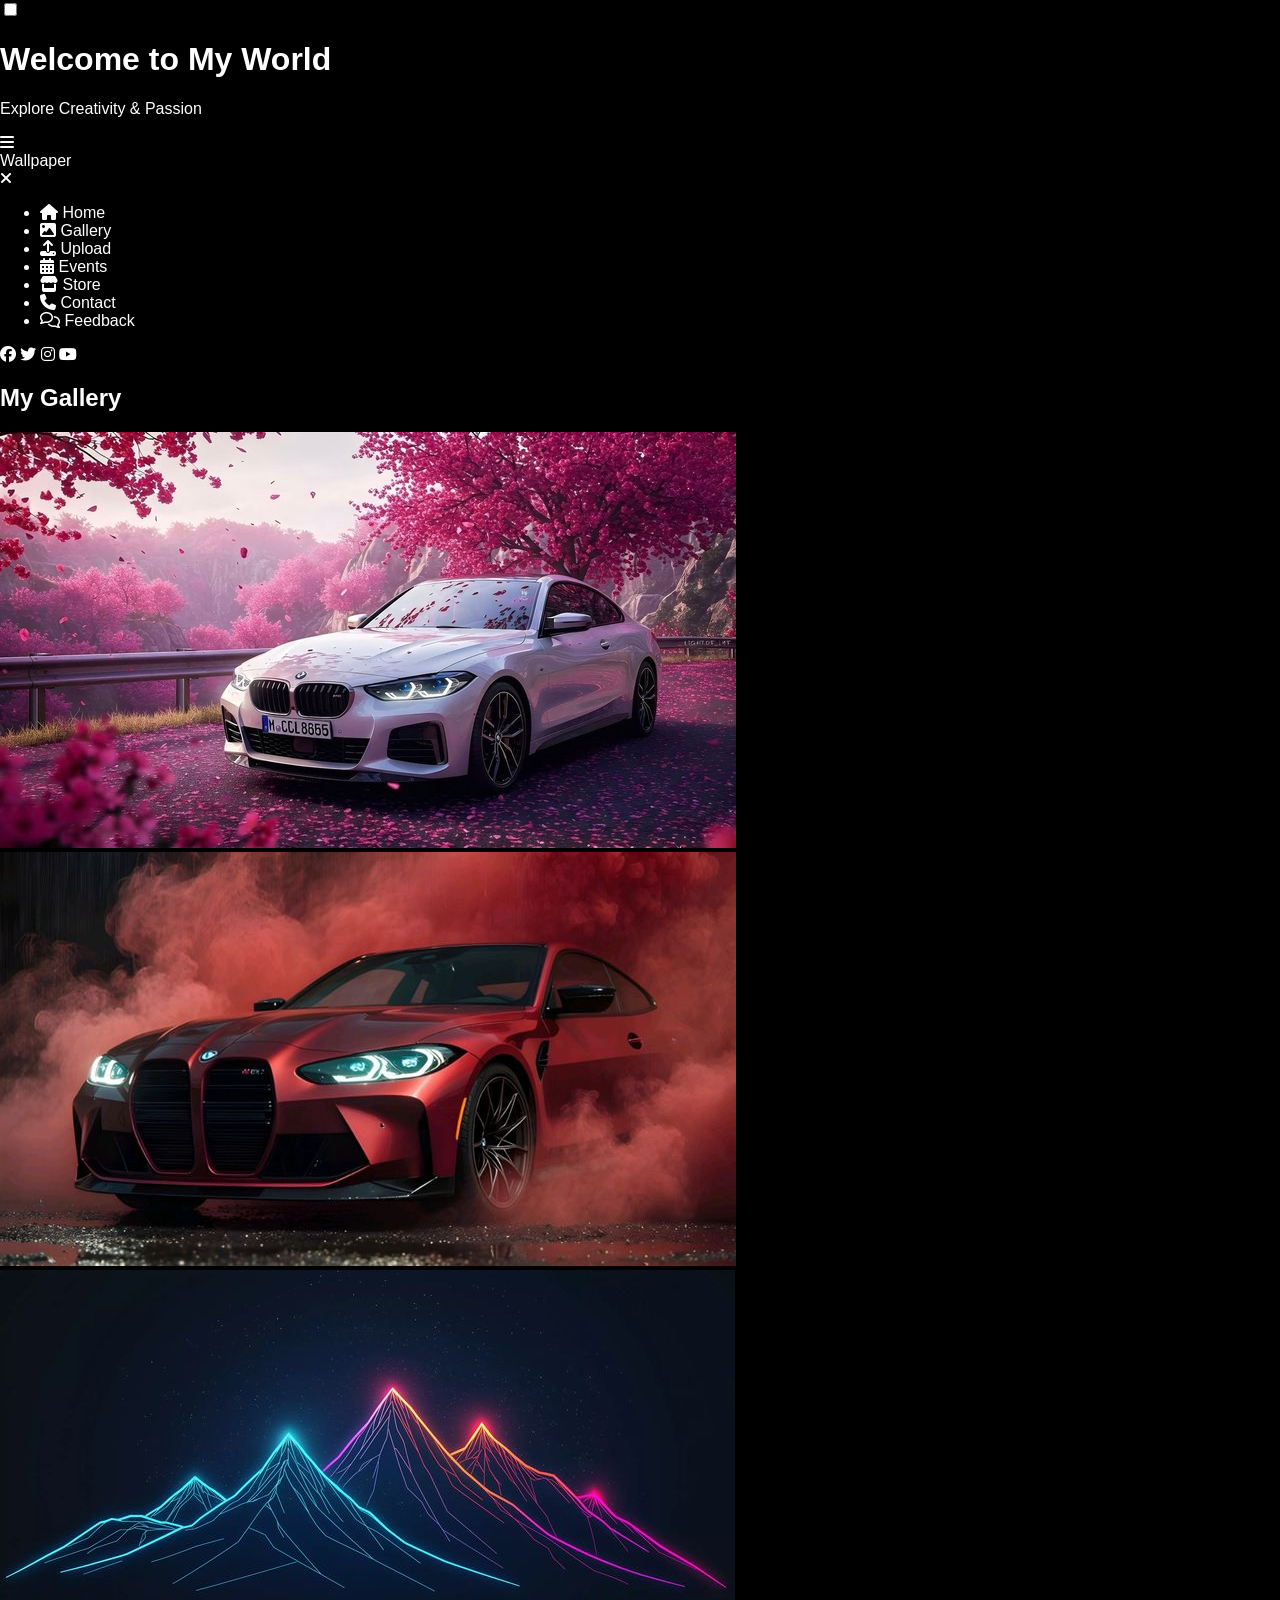
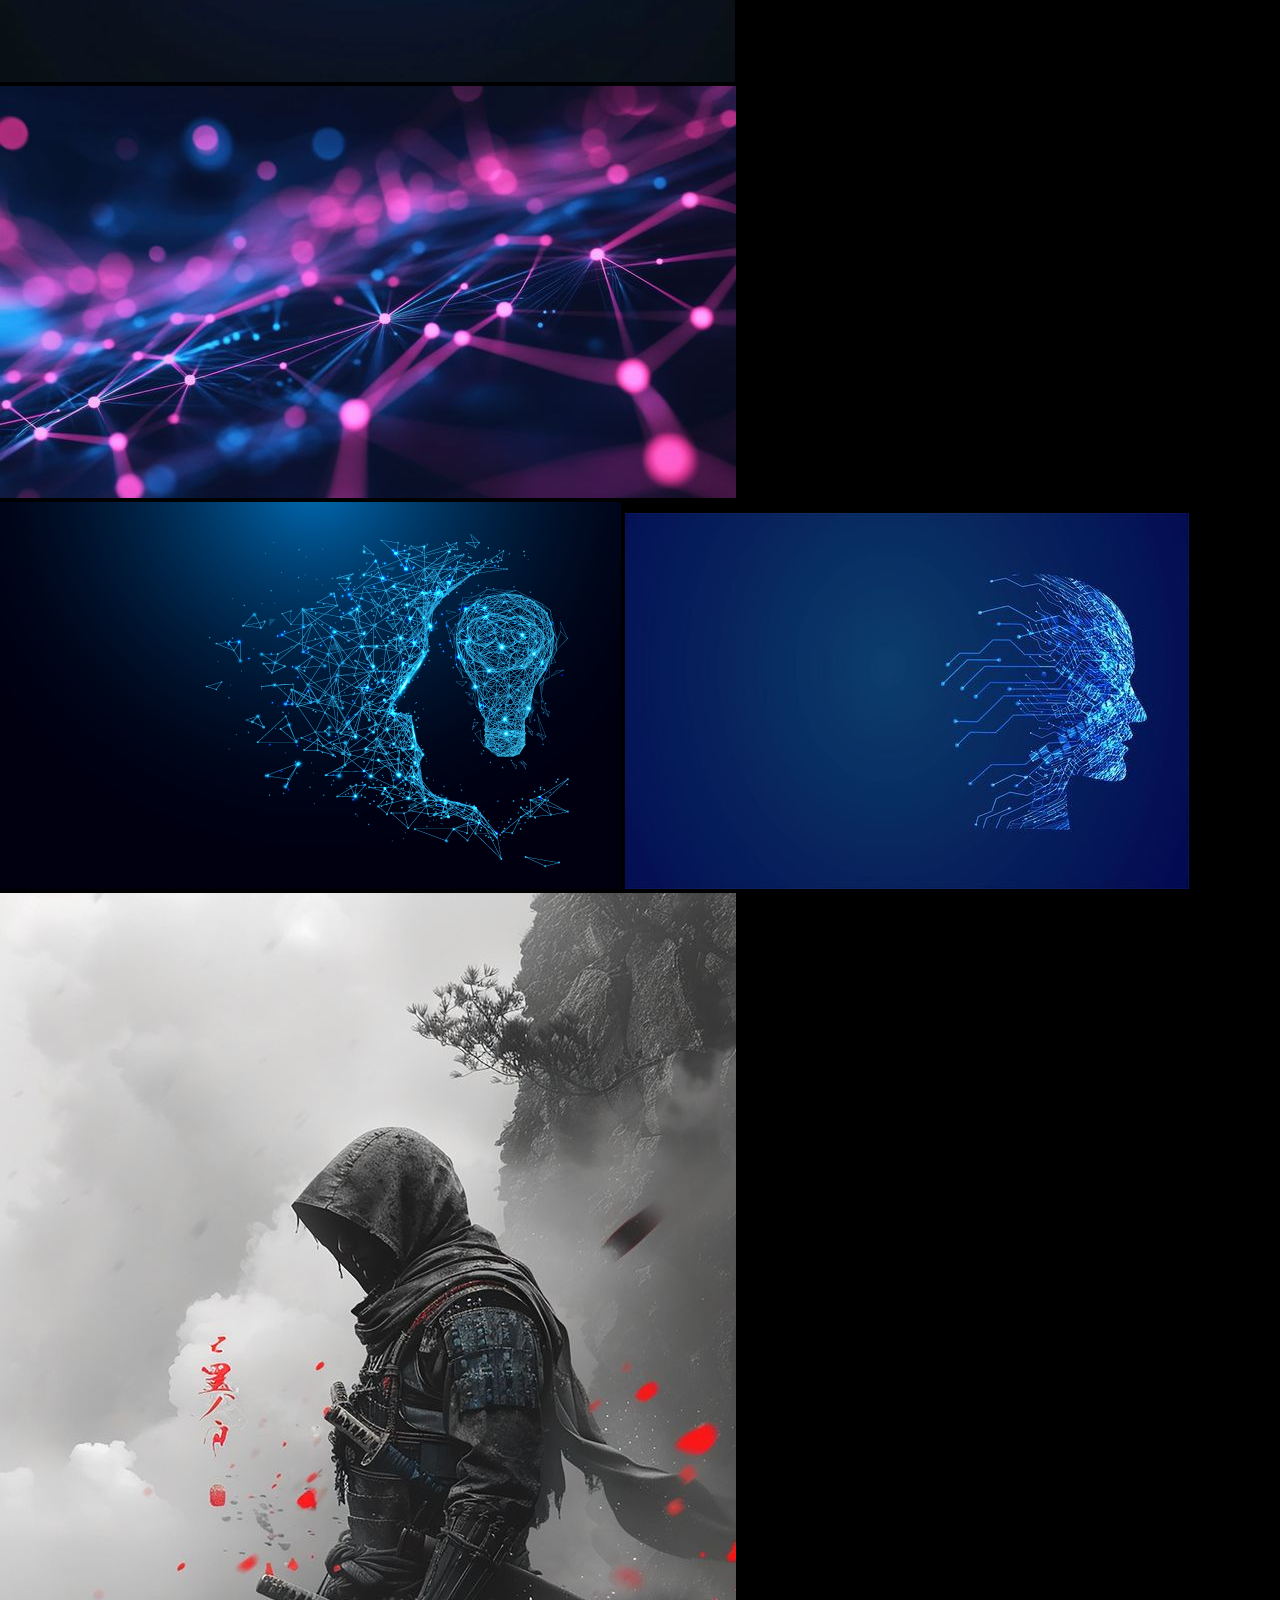
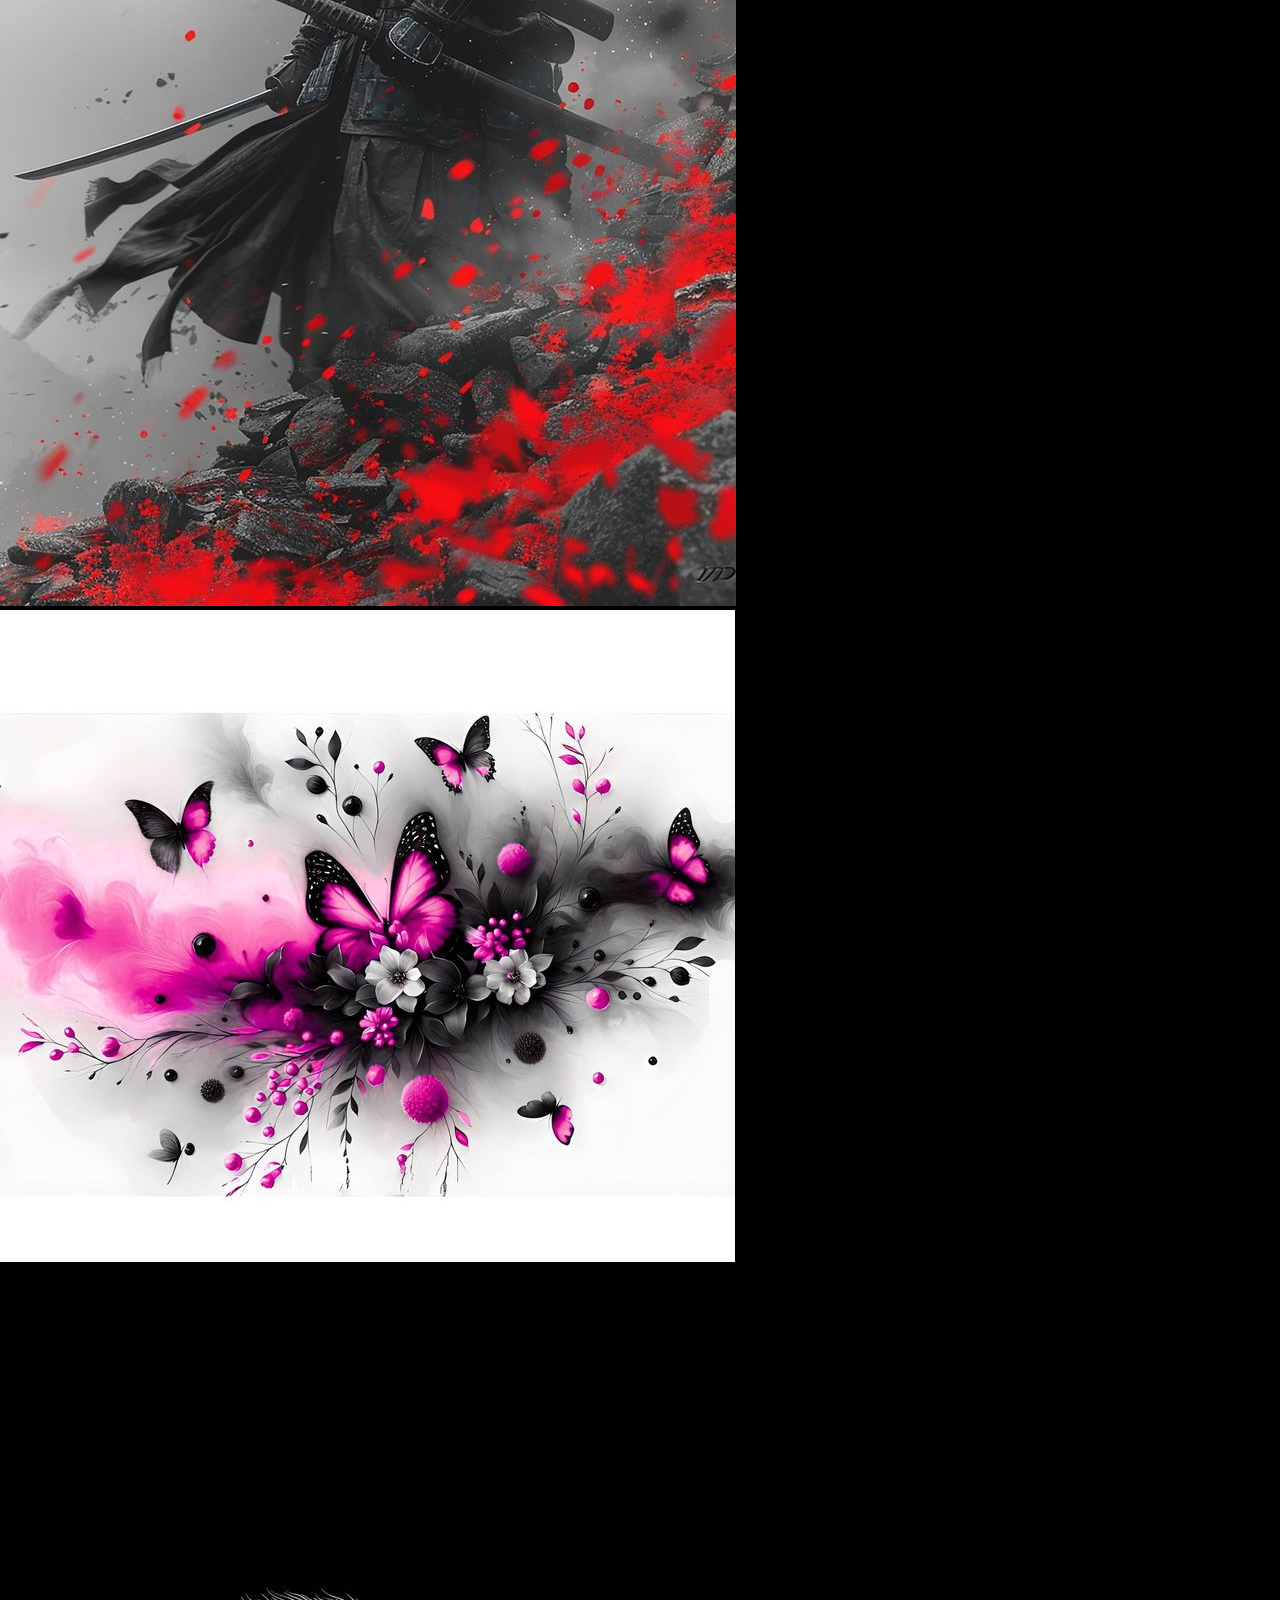
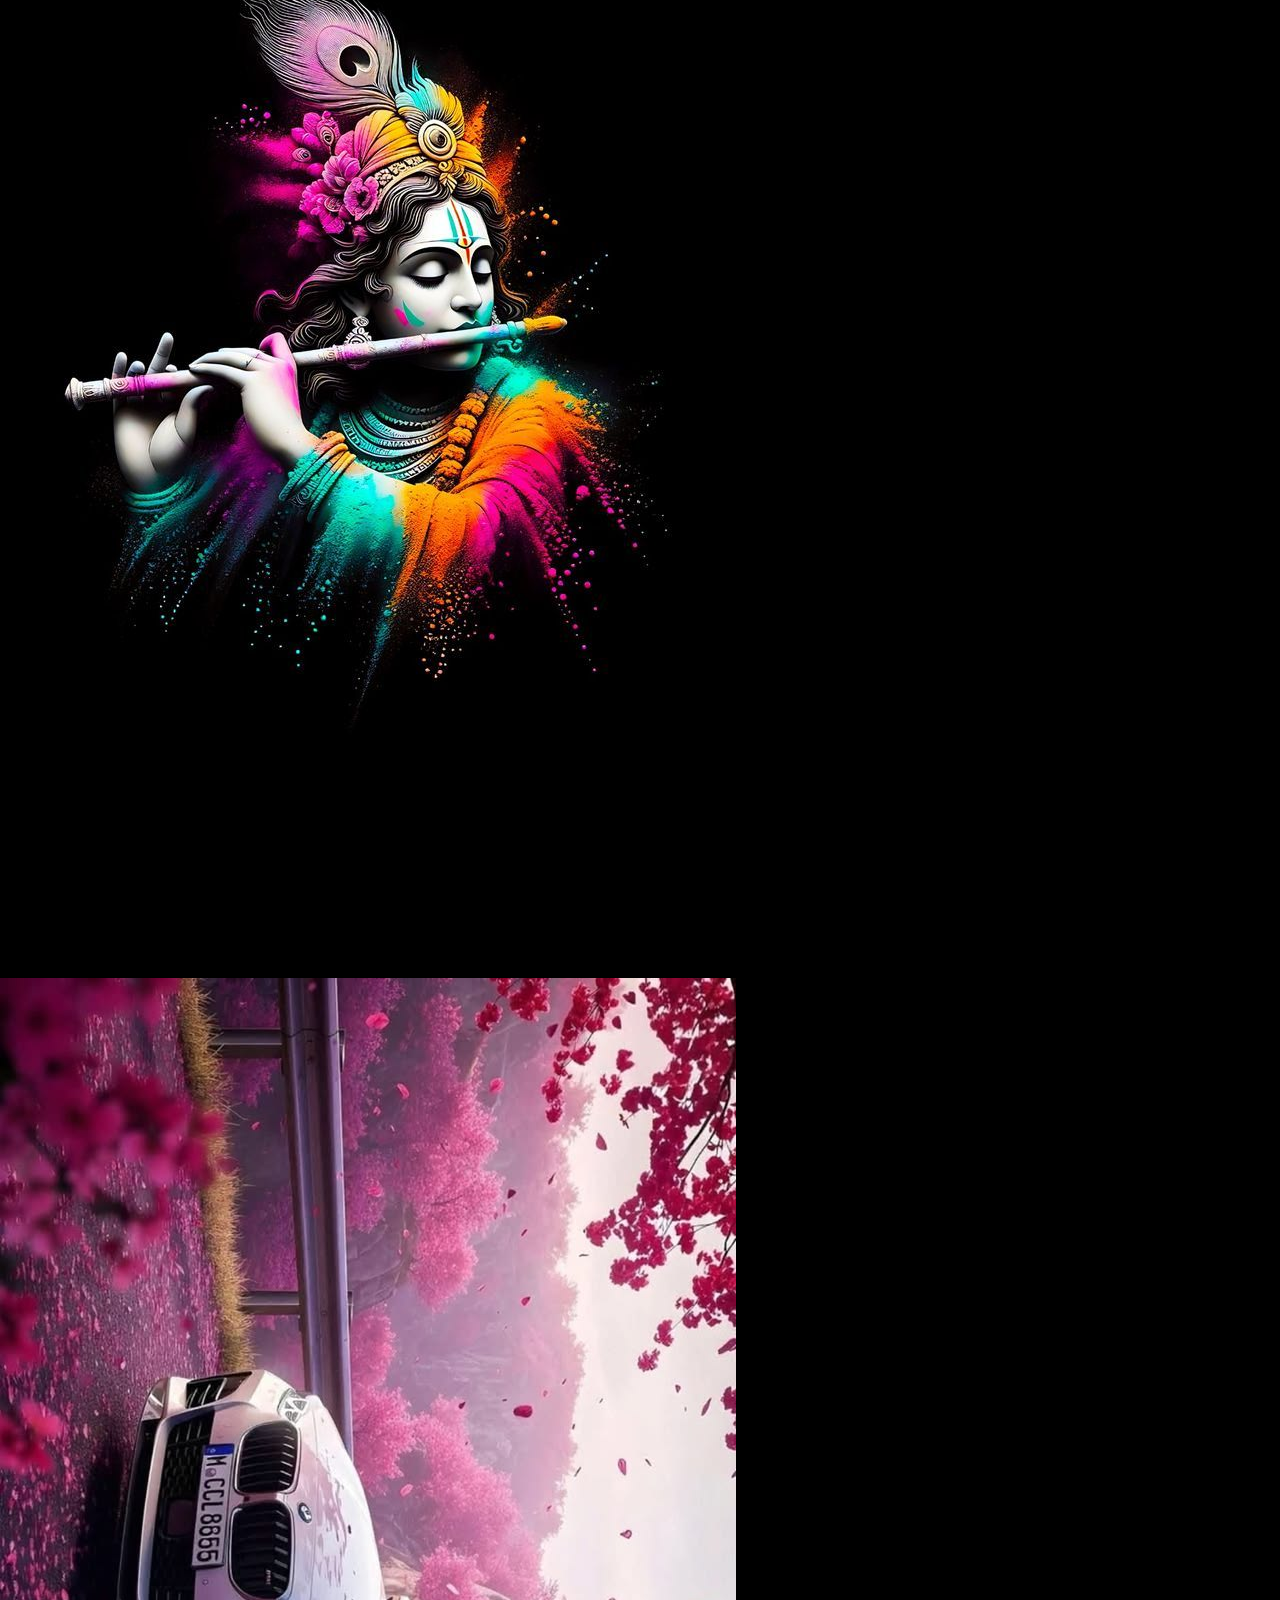
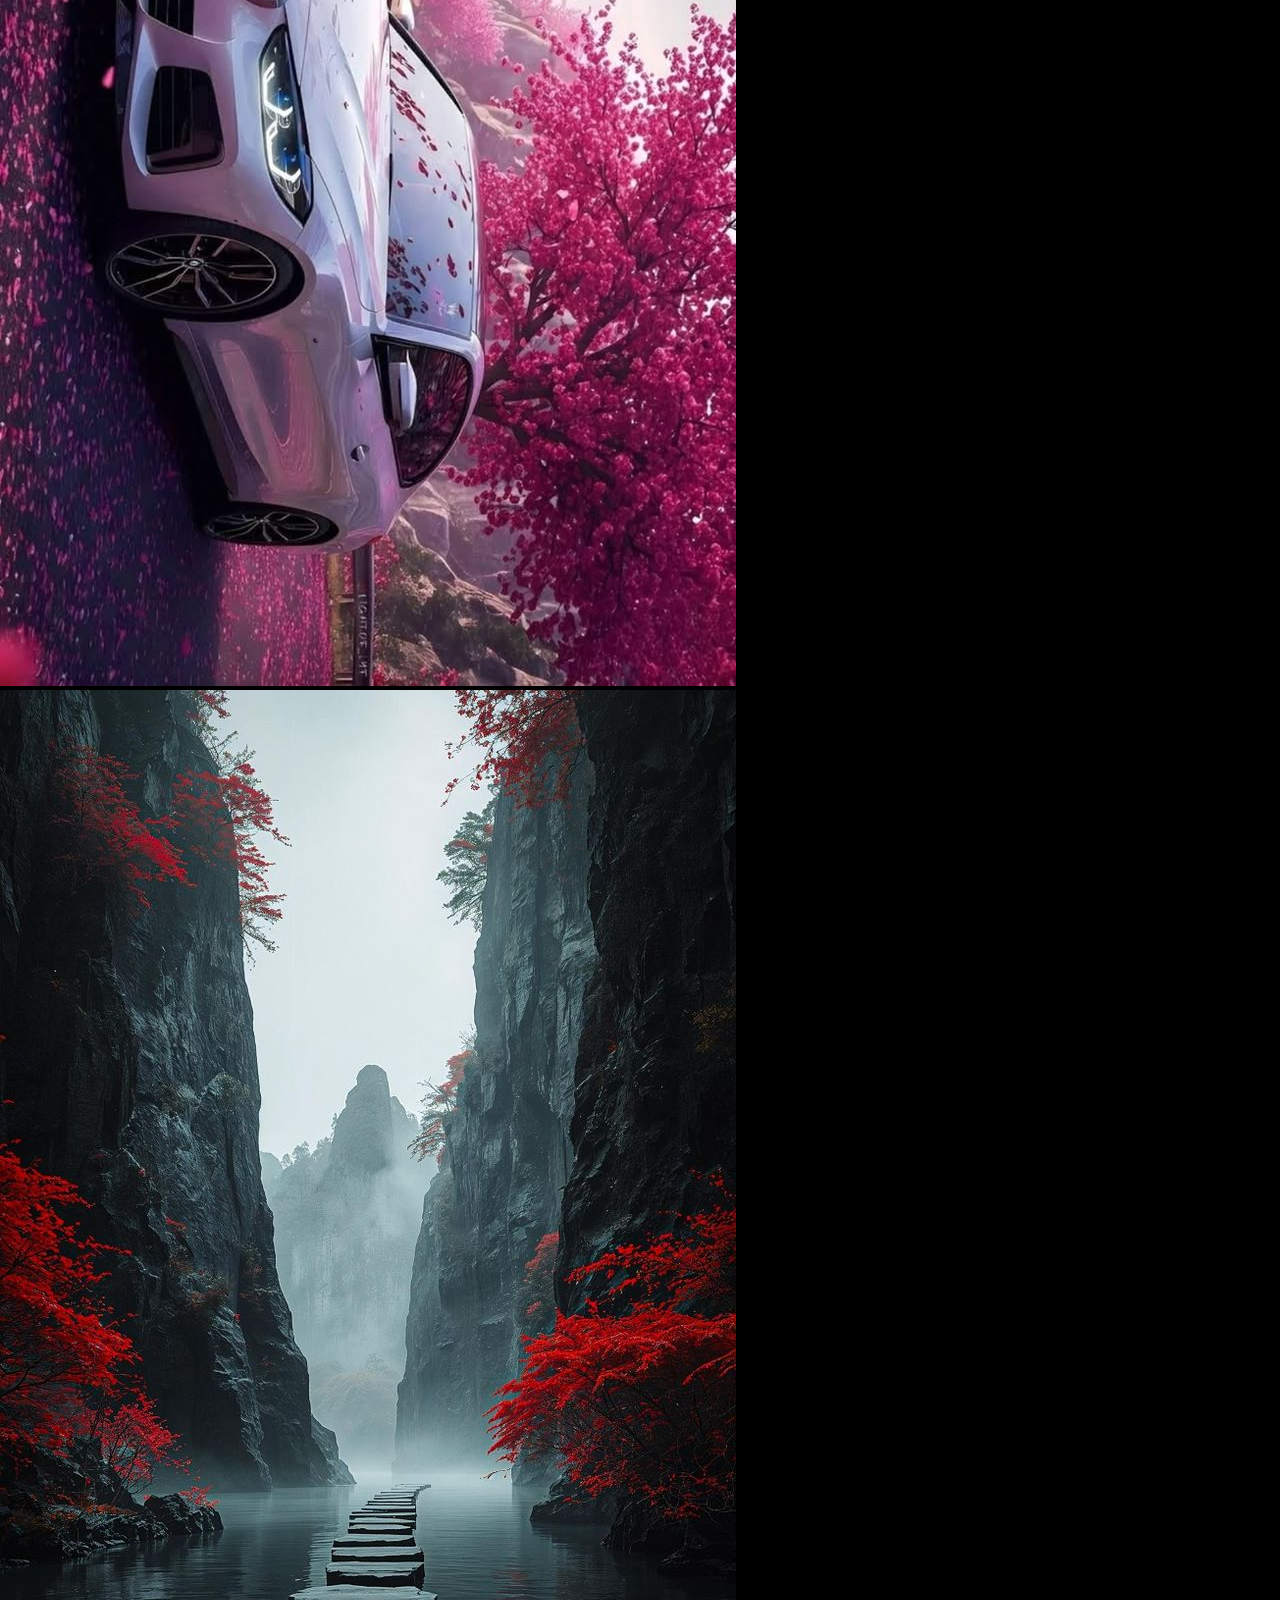
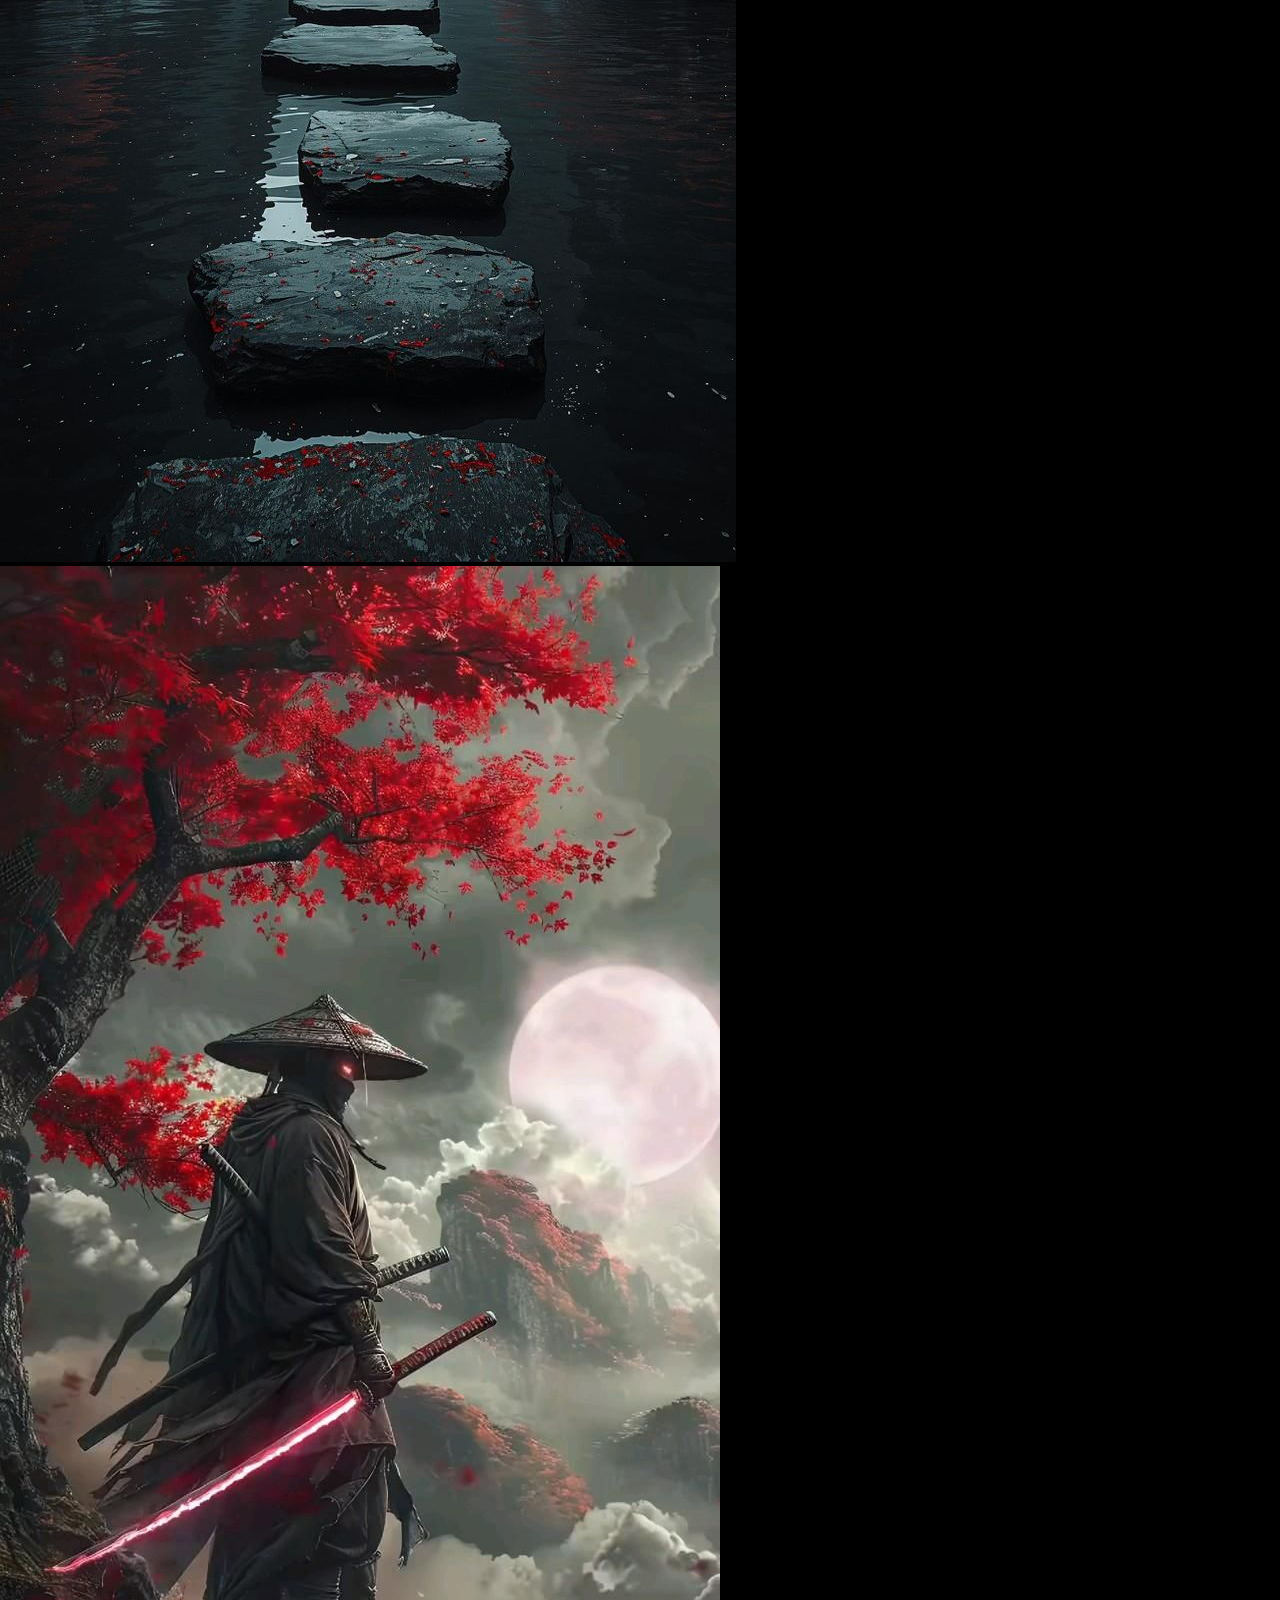
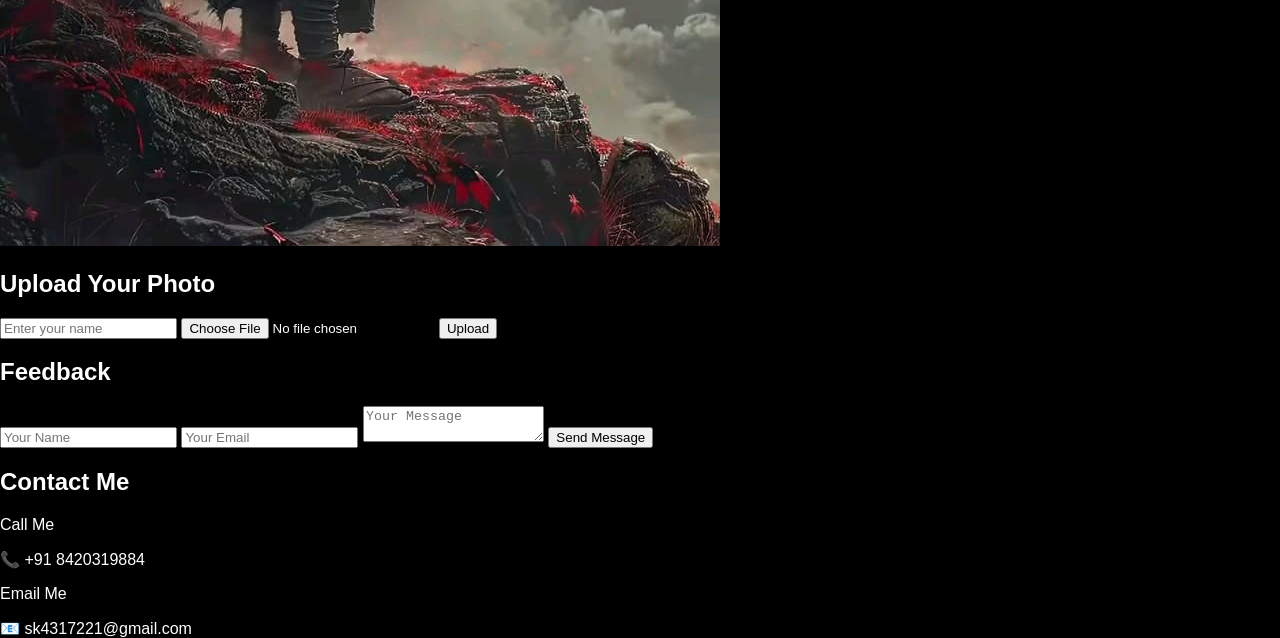
<file: html.html>
<!DOCTYPE html>
<html lang="en">

<head>
    <!-- Meta Tags -->
    <meta charset="UTF-8" />
    <meta http-equiv="X-UA-Compatible" content="IE=edge" />
    <meta name="viewport" content="width=device-width, initial-scale=1.0" />

    <!-- Title -->
    <title>Mini Project</title>

    <!-- Google Font -->
    <link href="https://fonts.googleapis.com/css2?family=Poppins&display=swap" rel="stylesheet" />

    <!-- Font Awesome -->
    <link rel="stylesheet"
        href="https://cdnjs.cloudflare.com/ajax/libs/font-awesome/6.4.0/css/all.min.css" />

    <!-- External CSS -->
    <link rel="stylesheet" href="style.css">
</head>

<body>

    <!--  MAIN BOX  -->
    <div class="main_box">

        <!-- Checkbox for Sidebar Toggle -->
        <input type="checkbox" id="check" />

        <!-- Center Text -->
        <div class="center_text">
            <h1>Welcome to My World</h1>
            <p>Explore Creativity & Passion</p>
        </div>

        <!-- Menu Open Button -->
        <div class="btn_one">
            <label for="check">
                <i class="fa-solid fa-bars"></i>
            </label>
        </div>

        <!--  SIDEBAR  -->
        <div class="sidebar_menu">

            <!-- Logo -->
            <div class="logo">
                <a href="#">Wallpaper</a>
            </div>

            <!-- Close Button -->
            <div class="btn_two">
                <label for="check">
                    <i class="fa-solid fa-xmark"></i>
                </label>
            </div>

            <!-- Menu Items -->
            <div class="menu">
                <ul>
                    <li>
                        <i class="fa-solid fa-house"></i>
                        <a href="#">Home</a>
                    </li>

                    <li>
                        <i class="fa-solid fa-image"></i>
                        <a href="#gallery">Gallery</a>
                    </li>

                    <li>
                        <i class="fa-solid fa-upload"></i>
                        <a href="#upload">Upload</a>
                    </li>

                    <li>
                        <i class="fa-solid fa-calendar-days"></i>
                        <a href="#">Events</a>
                    </li>

                    <li>
                        <i class="fa-solid fa-store"></i>
                        <a href="#">Store</a>
                    </li>

                    <li>
                        <i class="fa-solid fa-phone"></i>
                        <a href="#contact">Contact</a>
                    </li>

                    <li>
                        <i class="fa-regular fa-comments"></i>
                        <a href="#feedback">Feedback</a>
                    </li>
                </ul>
            </div>

            <!-- Social Media Links -->
            <div class="social_media">
                <a href="https://www.facebook.com/share/1Ki48u1LHc/">
                    <i class="fa-brands fa-facebook"></i>
                </a>

                <a href="https://x.com/sk_singh_7">
                    <i class="fa-brands fa-twitter"></i>
                </a>

                <a href="https://www.instagram.com/sonu_maurya0.1">
                    <i class="fa-brands fa-instagram"></i>
                </a>

                <a href="https://youtube.com/@gallisegyaan">
                    <i class="fa-brands fa-youtube"></i>
                </a>
            </div>

        </div>
        <!--  END SIDEBAR -->

    </div>
    <!-- END MAIN BOX  -->


    <!--  GALLERY SECTION  -->
    <section id="gallery">

        <div class="gall_box">
            <h2>My Gallery</h2>
        </div>

        <div class="images">
            <img src="download (1).jpg">
            <img src="download (2).jpg">
            <img src="mainphoto (1).jpg">
            <img src="mainphoto (2).jpg">
            <img src="photo.jpg">
            <img src="photo2.jpg.jpg">
            <img src="download (4).jpg">
            <img src="download (5).jpg">
            <img src="download (6).jpg">
            <img src="download.jpg">
            <img src="Lindoo!😍.jpg">
            <img src="Red ninja live wallpaper.jpg">
        </div>

    </section>
    <!--  END GALLERY  -->


    <!--  UPLOAD SECTION  -->
    <section id="upload">

        <div class="upload_box">
            <h2>Upload Your Photo</h2>

            <form>
                <input type="text" placeholder="Enter your name" required>
                <input type="file" required>
                <button type="submit">Upload</button>
            </form>
        </div>
        </section>
    <!--  END UPLOAD  -->


    <!--  FEEDBACK SECTION  -->
    <section id="feedback">

        <div class="up_box">
            <h2 class="section-title">Feedback</h2>

            <form id="contact-form">
                <input type="text" placeholder="Your Name" required>
                <input type="email" placeholder="Your Email" required>
                <textarea placeholder="Your Message"></textarea>
                <button type="submit" class="btn">Send Message</button>
            </form>
        </div>

    </section>
    <!-- END FEEDBACK -->

    <section id="contact">
  <div class="container">
    <div class="form-box">
      <h2>Contact Me</h2>

      <!-- Direct Contact -->
      <div class="contact-info">
        <p>Call Me</p>
        <a href="tel:+918420319884">📞 +91 8420319884</a>

        <p>Email Me</p>
        <a href="mailto:sk4317221@gmail.com">📧 sk4317221@gmail.com</a>
      </div>

    </div>
  </div>
  </section>

</body>

</html>
</file>
<file: style.css>
body {
  font-family: "Montserrat", sans-serif;
  margin: 0;
  background-color: #000;
  color: #fff;
  overflow: hidden;
}

.main {
    display: flex;
    height: 100vh;
    padding: 0.5rem;
}

/*1*/
.sidebar { 
    background-color: black;
    width: 360px;
    border-radius: 1rem;  /*16px*/
    margin-right: 0.5rem;
}

a{
    text-decoration: none;
    color: #fff;
}

.nav{
    background-color: #121212;
    border-radius: 1rem;
    display: flex;
    flex-direction: column;
    justify-content: center;
    height: 100px;
    padding: 0.5rem 0.75rem;
}

.nav-option{
    line-height: 2.5rem;
    opacity: 0.7;
    padding: 0.4rem;
}

.nav-option:hover{
    opacity: 1;
    font-weight: 600;
}

.nav-option i{
    font-size: 1.25rem;
}

.nav-option a {
    font-size: 1rem;
    margin: 1rem;
}

/*2*/
.main-content {
    background-color: #121212;
    flex: 1;
    border-radius: 1rem;
    overflow: auto;
    padding: 0 1.5rem 0 1.5rem;
}

.sticky-nav {
    position: sticky;
    top: 0;
    background-color: #121212;
    display: flex;
    justify-content: space-between;
    align-items: center;
    padding: 1rem 0 1rem 0;
    z-index: 10;
}

.sticky-nav-icons img{
    margin-left: 0.75rem;
}

.sticky-nav-options {
    display: flex;
    justify-self: center;
    align-items: center;
}

.nav-item {
    margin-right: 1rem;
}

.card{
    background-color: #232323;
    width: 150px;
    border-radius: 0.5rem;
    padding: 1rem;
    margin-left: 1.5rem;
    margin-top: 1rem;
}

.cards-container{
    display: flex;
    flex-wrap: wrap;
}

.card-img {
    width: 100%;
    border-radius: 0.5rem;
}

.card-taitle{
    font-weight: 600;
}

.card-info{
    font-size: 0.75rem;
    opacity: 0.8;
}

.footer{
    height: 300px;
    display: flex;
    align-items: center;
    justify-content: center;
}

.line{
    width: 90%;
    height: 50%;
    border-top: 1px solid #fff;
    opacity: 0.4;
}

/*3*/
.music-player {
    background-color: black;
    position: fixed;
    bottom: 0px;
    width: 100%;
    height: 72px;
}

.music-player{
    display: flex;
    justify-content: space-between;
    align-items: center;
}

.album{
    width: 25%;
}

.player{
    width: 50%;
}

.controls{
    width: 25%;
}

.player-controls {
    display: flex;
    justify-content: center;
    align-items: center;
}

.player-control-icon{
    height: 1rem;
    margin-right: 1.75rem;
    opacity: 0.7;
}

.player-control-icon:hover{
    opacity: 1;
}

.playback-bar{
    display: flex;
    justify-content: center;
    align-items: center;
}

.progress-bar{
    width: 70%;
    appearance: none;
    background-color: transparent;
    cursor: pointer;
}

.progress-bar::-webkit-slider-runnable-track{
    background-color: #ddd;
    border-radius: 100px;
    height: 0.2rem;
}

.progress-bar::-webkit-slider-thumb{
    appearance: none;
    height: 1rem;
    width: 1rem;
    background-color: #1bd760;
    border-radius: 50%;
    margin-top: -6px;
}


/*Library Secation*/
.library{
    background-color: #121212;
    border-radius: 1rem;
    height: 100%;
    margin: 0.5rem;
    padding: 0.5rem 0.78rem;
}

.options{
    display: flex;
    justify-content: space-between;
    align-items: center;
}

.lib-option img {
    height: 1.25rem;
    width: 1.25rem;
}

.icons{
    font-size: 1.25rem;
    display: flex;
}

.icons i {
    margin-right: 1rem;
    opacity: 0.7;
}


.icons i:hover{
    opacity: 0.9;
}

.box{
    background-color: #232323;
    height: 8rem;
    border-radius: 1rem;
    margin: 0.75rem 0 1.75rem 0;
    padding: 0.75rem 1rem;
}

.box-p1 {
    font-size: 1rem;
    font-weight: 600;
}

.box-p2 {
    font-size: 0.8rem;
    opacity: 0.8;
}

.badge{
    background-color: #fff;
    border: none;
    border-radius: 100px;
    padding: 0.25rem 1rem;
    font-weight: 600;
    margin: 0.5rem;
    height: 2rem;
    width: fit-content;
}

.dark-badge {
    background-color: #000;
    color: #fff;
}


@media (max-width: 1000px){
    .hide{
        display: none;
    }
}
</file>
